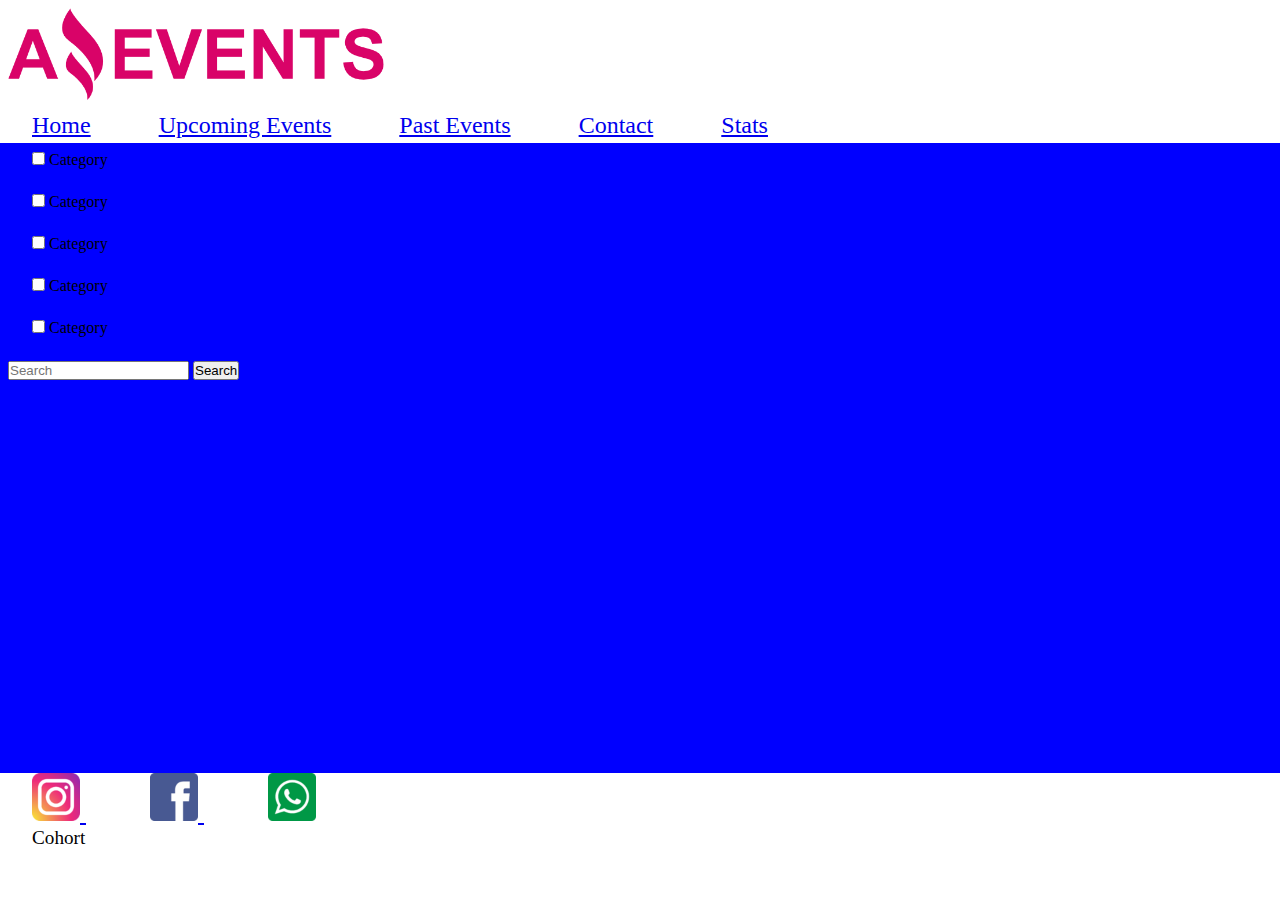
<file: index.html>
<!doctype html>
<html lang="en">
  <head>
    <meta charset="utf-8">
    <meta name="viewport" content="width=device-width, initial-scale=1">
    <title>Bootstrap demo</title>
    <link rel="shortcut icon" href="./assets/favicon.png" type="image/x-icon">
    <link href="https://cdn.jsdelivr.net/npm/bootstrap@5.3.1/dist/css/bootstrap.min.css" rel="stylesheet" integrity="sha384-4bw+/aepP/YC94hEpVNVgiZdgIC5+VKNBQNGCHeKRQN+PtmoHDEXuppvnDJzQIu9" crossorigin="anonymous">
    <link rel="stylesheet" href="./css/style.css">
  </head>
  <body>
    <h1 style="display: none;">Hello, world!</h1>
    <header>
        <nav class="navbar navbar-expand-lg bg-body-tertiary">
            <div class="container-fluid">
              <img src="./assets/amazing_brand.png" alt="logo" id="logo">
              </button>
                <div class="d-flex justify-content-between">
                    <div class="navbar-nav">
                        <a class="nav-link active" aria-current="page" href="#">Home</a>
                        <a class="nav-link" href="#">Upcoming Events</a>
                        <a class="nav-link" href="#">Past Events</a>
                        <a class="nav-link" href="#">Contact</a>
                        <a class="nav-link" href="#">Stats</a>
                    </div>
                </div>
            </div>
          </nav>
    </header>
    <main>
      <!-- <section class="d-flex flex-row">
        <h2 style="display: none;">Search and Filters</h2>

        <nav class="navbar bg-body-tertiary">
          <div class="d-flex justify-content-between">
            <div class="container-fluid">
              <div class="d-flex flex-row">
                <div class="form-check">
                  <input class="form-check-input" type="checkbox" value="" id="flexCheckDefault">
                  <label class="form-check-label" for="flexCheckDefault">
                    Category
                  </label>
                </div>
                <div class="form-check">
                  <input class="form-check-input" type="checkbox" value="" id="flexCheckChecked">
                  <label class="form-check-label" for="flexCheckChecked">
                    Category
                  </label>
                </div>
                  <div class="form-check">
                  <input class="form-check-input" type="checkbox" value="" id="sCategory">
                  <label class="form-check-label" for="sCategory">
                    Category
                </div>
                <div class="form-check">
                  <input class="form-check-input" type="checkbox" value="" id="tCategory">
                  <label class="form-check-label" for="tCategory">
                    Category
                </div>
                <div class="form-check">
                  <input class="form-check-input" type="checkbox" value="" id="foCategory">
                  <label class="form-check-label" for="foCategory">
                    Category
              </div>
            </div>
          

              <div class="search">
                <form class="d-flex" role="search">
                <input class="form-control me-2" type="search" placeholder="Search" aria-label="Search">
                <button class="btn btn-outline-success" type="submit">Search</button>
                </form>
              </div>
             
          </div>
        </nav>
      </section> -->

      <nav class="navbar navbar-expand-lg bg-body-tertiary">
        <div class="container-fluid">
          <div class="d-flex flex-row">
            <div class="form-check">
              <input class="form-check-input" type="checkbox" value="" id="flexCheckDefault">
              <label class="form-check-label" for="flexCheckDefault">
                Category
              </label>
            </div>
            <div class="form-check">
              <input class="form-check-input" type="checkbox" value="" id="flexCheckChecked">
              <label class="form-check-label" for="flexCheckChecked">
                Category
              </label>
            </div>
              <div class="form-check">
              <input class="form-check-input" type="checkbox" value="" id="sCategory">
              <label class="form-check-label" for="sCategory">
                Category
            </div>
            <div class="form-check">
              <input class="form-check-input" type="checkbox" value="" id="tCategory">
              <label class="form-check-label" for="tCategory">
                Category
            </div>
            <div class="form-check">
              <input class="form-check-input" type="checkbox" value="" id="foCategory">
              <label class="form-check-label" for="foCategory">
                Category
          </div>
        </div>
            <div class="d-flex justify-content-between">
              <div class="search">
                <form class="d-flex" role="search">
                <input class="form-control me-2" type="search" placeholder="Search" aria-label="Search">
                <button class="btn btn-outline-success" type="submit">Search</button>
                </form>
              </div>
            </div>
        </div>
      </nav>
      

    </main>
    <footer>
      <nav class="navbar navbar-expand-lg bg-body-tertiary">
        <div class="container-fluid">
            <div class="navbar-nav">
              <a class="nav-link active" aria-current="page" href="#">
                <img src="./assets/instagram.png" alt="instagram">
              </a>
              <a class="nav-link" href="#">
                <img src="./assets/facebook.png" alt="facebook">
              </a>
              <a class="nav-link" href="#">
                <img src="./assets/whatsapp.png" alt="whatsapp">
              </a>
          </div>
          <div class="d-flex flex-space-between">
            <span class="navbar-text">
              Cohort
            </span>
          </div>
        </div>
      </nav>

    </footer>
    <script src="https://cdn.jsdelivr.net/npm/bootstrap@5.3.1/dist/js/bootstrap.bundle.min.js" integrity="sha384-HwwvtgBNo3bZJJLYd8oVXjrBZt8cqVSpeBNS5n7C8IVInixGAoxmnlMuBnhbgrkm" crossorigin="anonymous"></script>
  </body>
</html>
</file>
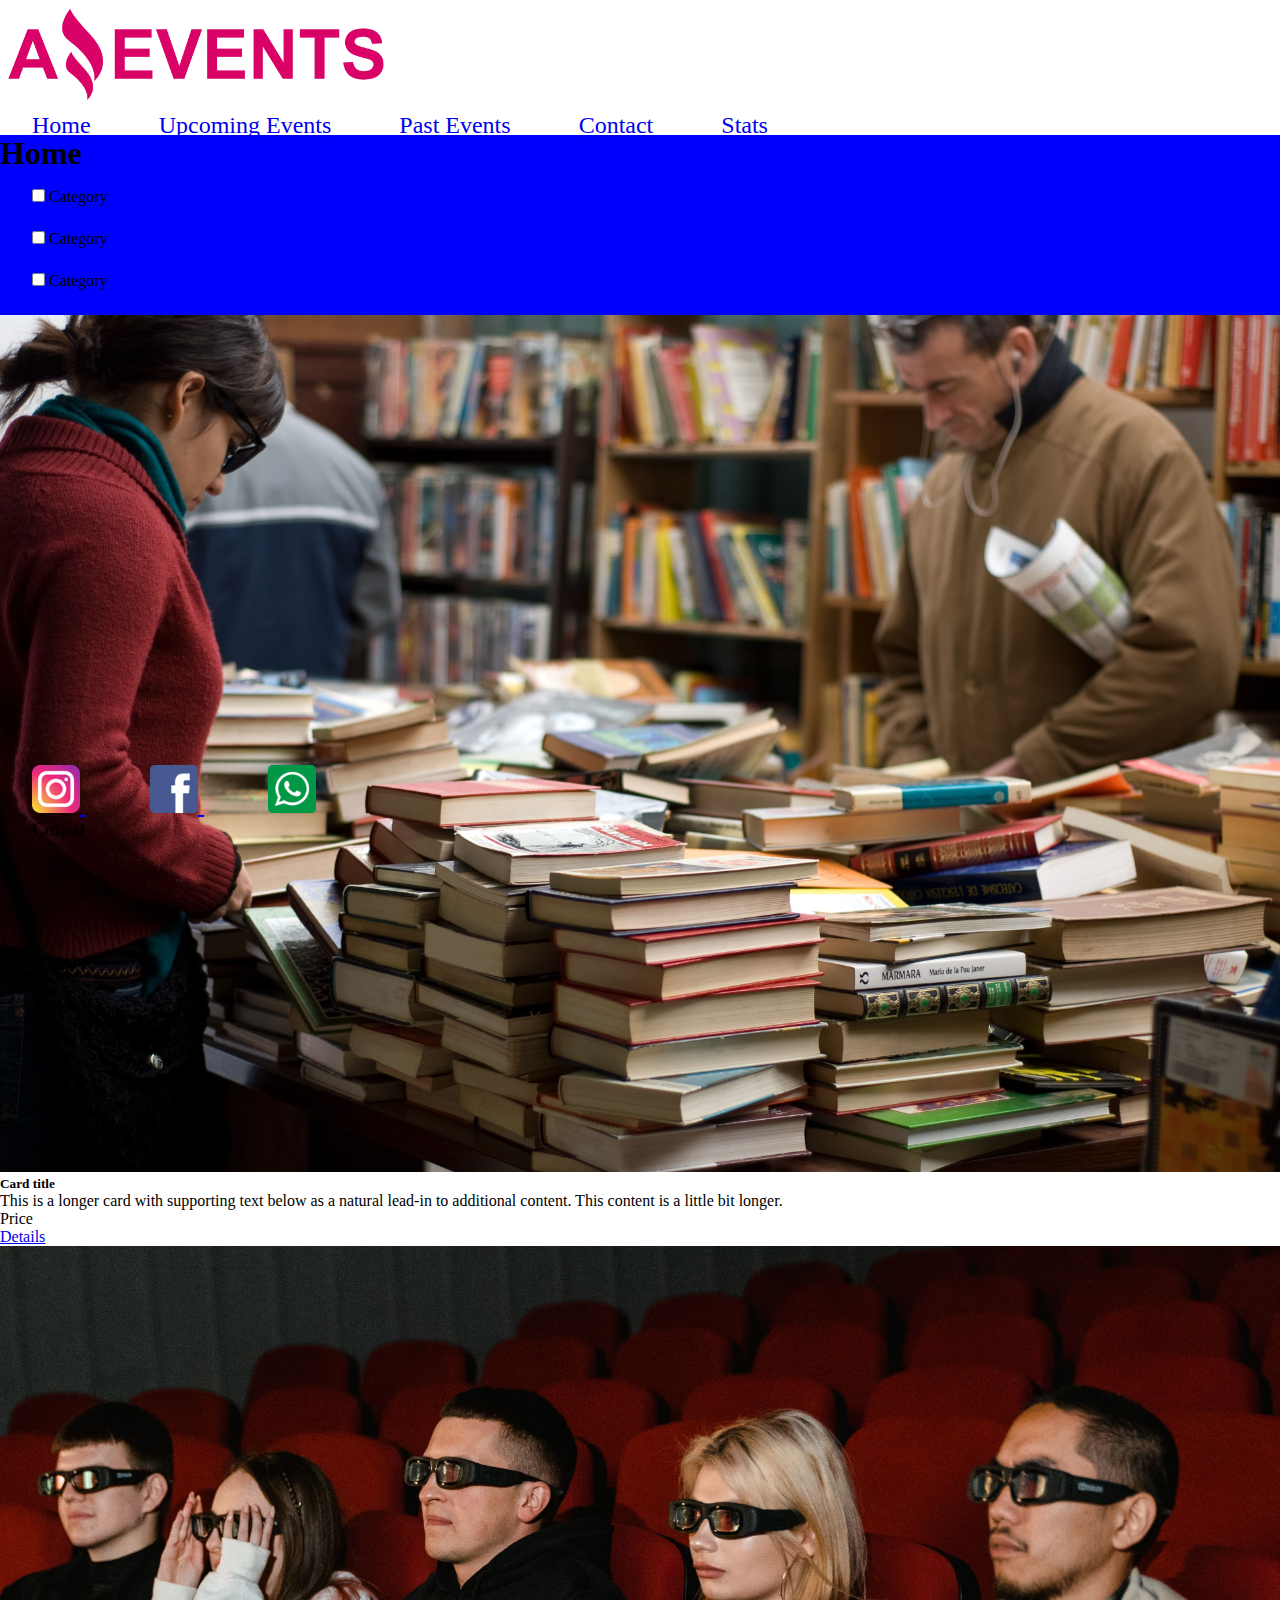
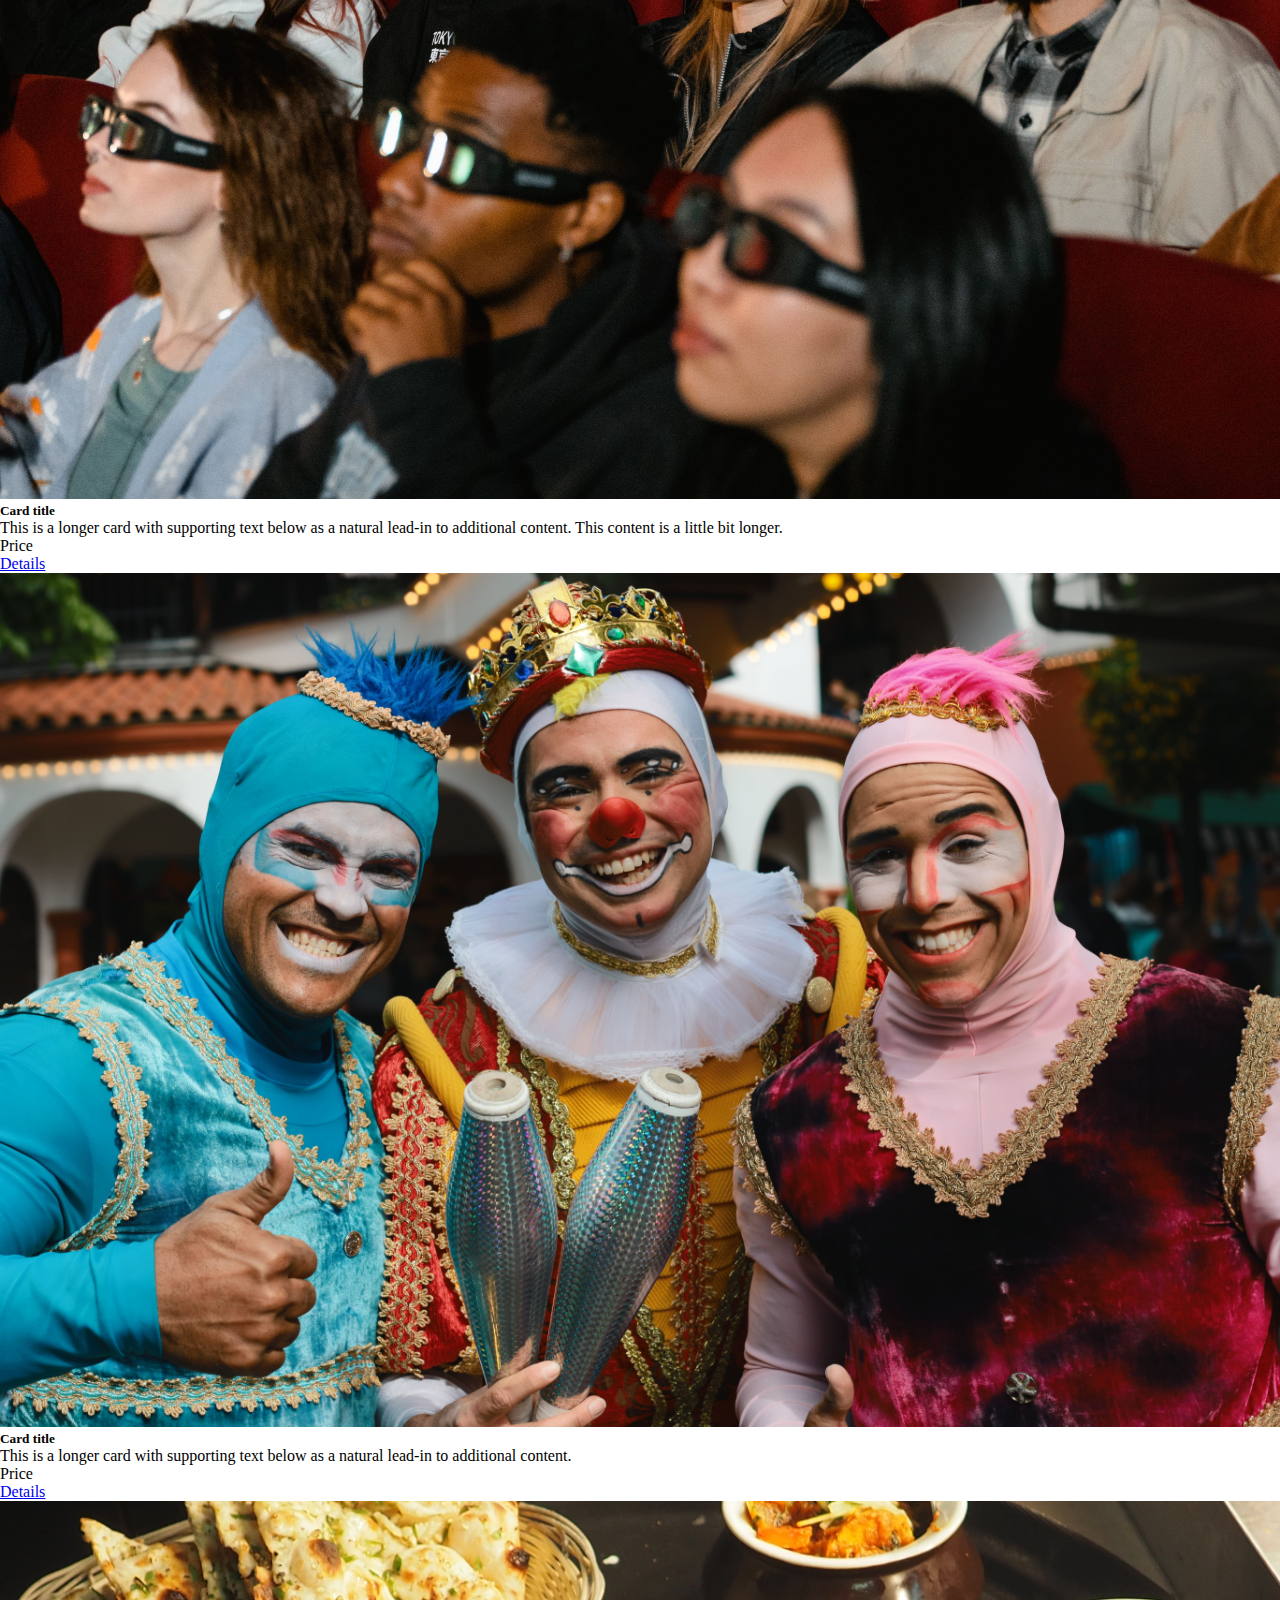
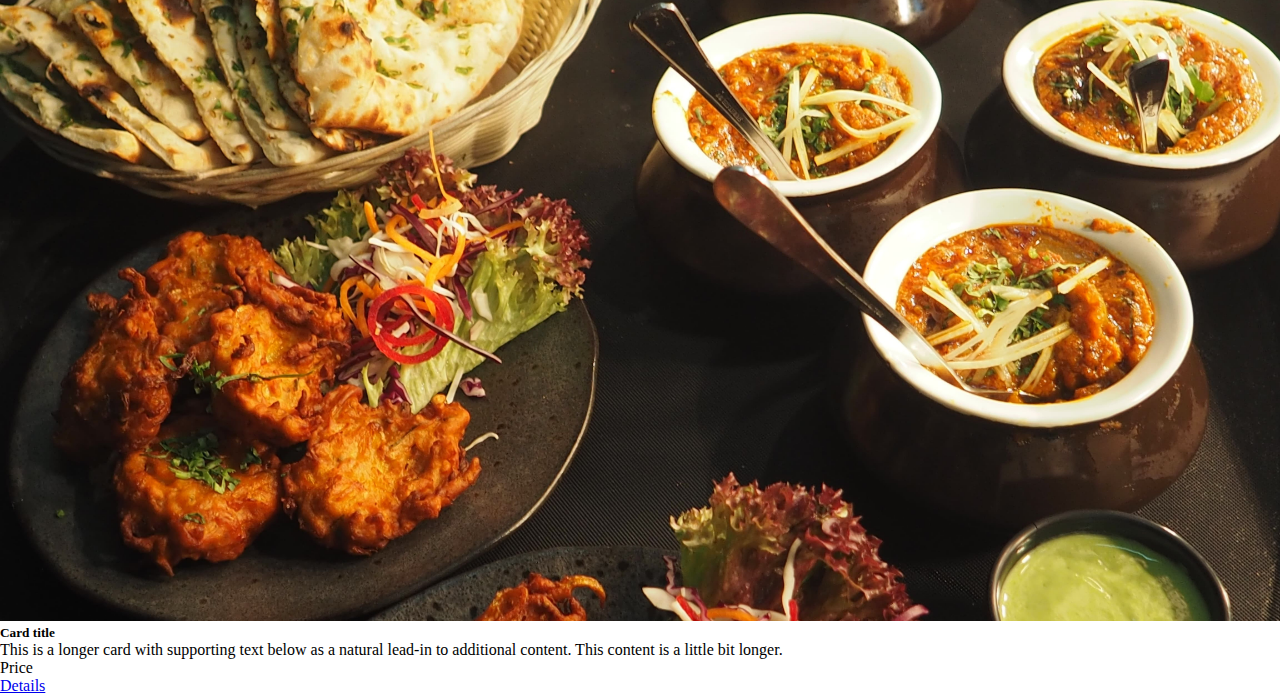
<file: indexx.html>
<!doctype html>
<html lang="en">
  <head>
    <meta charset="utf-8">
    <meta name="viewport" content="width=device-width, initial-scale=1">
    <title>Bootstrap demo</title>
    <link rel="shortcut icon" href="./assets/favicon.png" type="image/x-icon">
    <link href="https://cdn.jsdelivr.net/npm/bootstrap@5.3.1/dist/css/bootstrap.min.css" rel="stylesheet" integrity="sha384-4bw+/aepP/YC94hEpVNVgiZdgIC5+VKNBQNGCHeKRQN+PtmoHDEXuppvnDJzQIu9" crossorigin="anonymous">
    <link rel="stylesheet" href="./css/style.css">
  </head>
  <body>
    <header>
        <nav class="navbar navbar-expand-sm bg-body-tertiary">
            <div class="container-fluid">
              <img src="./assets/amazing_brand.png" class="img-fluid" alt="logo" id="logo">
              </button>
                    <div class="d-flex justify-content-between">
                    <div class="navbar-nav">
                        <a class="nav-link active" aria-current="page" href="#">Home</a>
                        <a class="nav-link" href="#">Upcoming Events</a>
                        <a class="nav-link" href="#">Past Events</a>
                        <a class="nav-link" href="#">Contact</a>
                        <a class="nav-link" href="#">Stats</a>
                    </div>
                </div>
            </div>
          </nav>
    </header>
    <main>
      <!-- Banner -->
      <div class="banner">
        <h1>Home</h1>
      </div>
   

      <!-- Search nav -->
      <nav class="navbar navbar-expand-lg bg-body-tertiary" id="searchNav">
        <div class="container-fluid">
          <div class="d-flex flex-row">
            <div class="form-check">
              <input class="form-check-input" type="checkbox" value="" id="flexCheckDefault">
              <label class="form-check-label" for="flexCheckDefault">
                Category
              </label>
            </div>
            <div class="form-check">
              <input class="form-check-input" type="checkbox" value="" id="flexCheckChecked">
              <label class="form-check-label" for="flexCheckChecked">
                Category
              </label>
            </div>
              <div class="form-check">
              <input class="form-check-input" type="checkbox" value="" id="sCategory">
              <label class="form-check-label" for="sCategory">
                Category
            </div>
            <div class="form-check">
              <input class="form-check-input" type="checkbox" value="" id="tCategory">
              <label class="form-check-label" for="tCategory">
                Category
            </div>
            <div class="form-check">
              <input class="form-check-input" type="checkbox" value="" id="foCategory">
              <label class="form-check-label" for="foCategory">
                Category
          </div>
        </div>
            <div class="d-flex justify-content-between">
              <div class="search">
                <form class="d-flex" role="search">
                <input class="form-control me-2" type="search" placeholder="Search" aria-label="Search">
                <button class="btn btn-outline-success" type="submit">Search</button>
                </form>
              </div>
            </div>
        </div>
      </nav>
      <!-- Cards -->

      <div class="row row-cols-1 row-cols-md-2 g-4" id="cards">
        <div class="col">
          <div class="card">
            <img src="./assets/books.jpg" class="card-img-top" alt="card1">
            <div class="card-body">
              <h5 class="card-title">Card title</h5>
              <p class="card-text">This is a longer card with supporting text below as a natural lead-in to additional content. This content is a little bit longer.</p>
              <div class="d-flex flex-space-between" id="cardDetails">
                <p>Price</p>
                <a href="#">Details</a>
              </div>
            </div>
          </div>
        </div>
        <div class="col">
          <div class="card">
            <img src="./assets/cinema.jpg" class="card-img-top" alt="card2">
            <div class="card-body">
              <h5 class="card-title">Card title</h5>
              <p class="card-text">This is a longer card with supporting text below as a natural lead-in to additional content. This content is a little bit longer.</p>
              <div class="d-flex flex-space-between" id="cardDetails">
                <p>Price</p>
                <a href="#">Details</a>
              </div>
              
            </div>
          </div>
        </div>
        <div class="col">
          <div class="card">
            <img src="./assets/costume_party.jpg" class="card-img-top" alt="card3">
            <div class="card-body">
              <h5 class="card-title">Card title</h5>
              <p class="card-text">This is a longer card with supporting text below as a natural lead-in to additional content.</p>
              <div class="d-flex flex-space-between" id="cardDetails">
                <p>Price</p>
                <a href="#">Details</a>
              </div>
            </div>
          </div>
        </div>
        <div class="col">
          <div class="card">
            <img src="./assets/food_fair.jpg" class="card-img-top" alt="card4">
            <div class="card-body">
              <h5 class="card-title">Card title</h5>
              <p class="card-text">This is a longer card with supporting text below as a natural lead-in to additional content. This content is a little bit longer.</p>
              <div class="d-flex flex-space-between" id="cardDetails">
                <p>Price</p>
                <a href="#">Details</a>
              </div>
            </div>
          </div>
        </div>
      </div>

    </main>
    <footer>
      <nav class="navbar navbar-expand-lg bg-body-tertiary">
        <div class="container-fluid">
            <div class="navbar-nav">
              <a class="nav-link active" aria-current="page" href="#">
                <img src="./assets/instagram.png" alt="instagram">
              </a>
              <a class="nav-link" href="#">
                <img src="./assets/facebook.png" alt="facebook">
              </a>
              <a class="nav-link" href="#">
                <img src="./assets/whatsapp.png" alt="whatsapp">
              </a>
          </div>
          <div class="d-flex flex-space-between">
            <span class="navbar-text">
              Cohort
            </span>
          </div>
        </div>
      </nav>

    </footer>
    <script src="https://cdn.jsdelivr.net/npm/bootstrap@5.3.1/dist/js/bootstrap.bundle.min.js" integrity="sha384-HwwvtgBNo3bZJJLYd8oVXjrBZt8cqVSpeBNS5n7C8IVInixGAoxmnlMuBnhbgrkm" crossorigin="anonymous"></script>
  </body>
</html>
</file>
<file: css/style.css>
* {
    box-sizing: border-box;
    padding: 0%;
    margin: 0%;
    scroll-behavior: smooth;
    
}

img {
    max-width: 100%;
}

header {
max-width: 100%;
height: 15vh;
}

#logo {
    width: auto;
    height: 12vh;
    padding: 0.5rem;
}

nav {
    height: 15vh;

}

.nav-link {
    padding: 1rem;
    margin: 1rem;
    font-size: x-large;
    
}

main {
height: 70vh;
background-color: blue;
}

.form-check {
    padding: 1rem;
    margin: 1rem;
    margin-top: 0.5rem;
    padding-top: 0.5rem;
    padding-bottom: 0.5rem;
    margin-bottom: 0.5rem;
}

.search {

    padding: 0.5rem;
    width: 30vw;
}

section {
min-width: 100%;
}



footer {
height: 8vh;
}

.nav-link>img {
    height: 3rem;
 
}

.navbar-text {
    font-size: larger;
    padding: 1rem;
    margin: 1rem;
}
</file>
